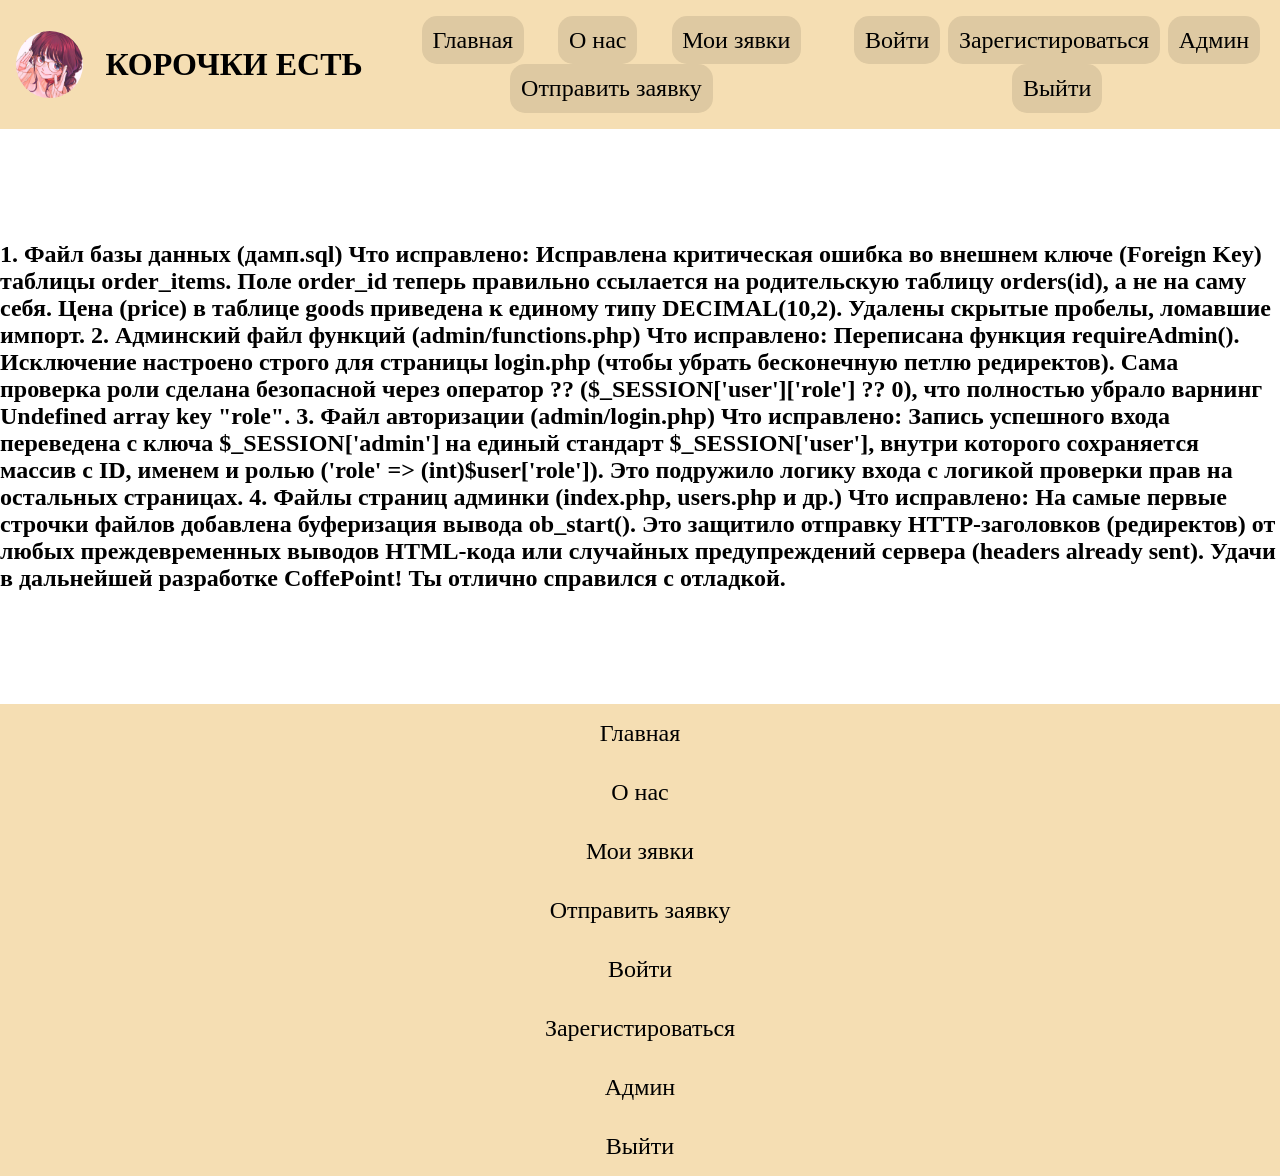
<file: html/index.html>
<!DOCTYPE html>
<html lang="en">

<head>
    <meta charset="UTF-8">
    <meta name="viewport" content="width=device-width, initial-scale=1.0">
    <title>КОРОЧКИ ЕСТЬ | ГЛАВНАЯ</title>
    <link rel="stylesheet" href="css/style.css">
</head>

<body>
    <header>
        <div class="container">
            <div class="logo">
                <img src="logo.jpg" alt="">
                <h1>КОРОЧКИ ЕСТЬ</h1>
            </div>

            <button class="burger" onclick="document.getElementById('menu').classList.toggle('open')">=</button>

            <div class="menu" id="menu">
                <div class="links">
                    <a href="index.html">Главная</a>
                    <a href="about.html">О нас</a>
                    <a href="myorder.html">Мои зявки</a>
                    <a href="getorder.html">Отправить заявку</a>
                </div>
                <div class="working">
                    <a href="auth.html">Войти</a>
                    <a href="register.html">Зарегистироваться</a>
                    <a href="admin.html">Админ</a>
                    <a href="logout.html">Выйти</a>
                </div>
            </div>
        </div>
    </header>

    <section class="information">
        <h1>
            1. Файл базы данных (дамп.sql)

            Что исправлено: Исправлена критическая ошибка во внешнем ключе (Foreign Key) таблицы order_items. Поле
            order_id теперь правильно ссылается на родительскую таблицу orders(id), а не на саму себя. Цена (price) в
            таблице goods приведена к единому типу DECIMAL(10,2). Удалены скрытые пробелы, ломавшие импорт.

            2. Админский файл функций (admin/functions.php)

            Что исправлено: Переписана функция requireAdmin(). Исключение настроено строго для страницы login.php (чтобы
            убрать бесконечную петлю редиректов). Сама проверка роли сделана безопасной через оператор ??
            ($_SESSION['user']['role'] ?? 0), что полностью убрало варнинг Undefined array key "role".

            3. Файл авторизации (admin/login.php)

            Что исправлено: Запись успешного входа переведена с ключа $_SESSION['admin'] на единый стандарт
            $_SESSION['user'], внутри которого сохраняется массив с ID, именем и ролью ('role' => (int)$user['role']).
            Это подружило логику входа с логикой проверки прав на остальных страницах.

            4. Файлы страниц админки (index.php, users.php и др.)

            Что исправлено: На самые первые строчки файлов добавлена буферизация вывода ob_start(). Это защитило
            отправку HTTP-заголовков (редиректов) от любых преждевременных выводов HTML-кода или случайных
            предупреждений сервера (headers already sent).

            Удачи в дальнейшей разработке CoffePoint! Ты отлично справился с отладкой.
        </h1>
    </section>

    <footer>
        <div class="info">
            <a href="index.html">Главная</a>
            <a href="about.html">О нас</a>
            <a href="myorder.html">Мои зявки</a>
            <a href="getorder.html">Отправить заявку</a>
            <a href="auth.html">Войти</a>
            <a href="register.html">Зарегистироваться</a>
            <a href="admin.html">Админ</a>
            <a href="logout.html">Выйти</a>
        </div>
    </footer>
</body>

</html>
</file>
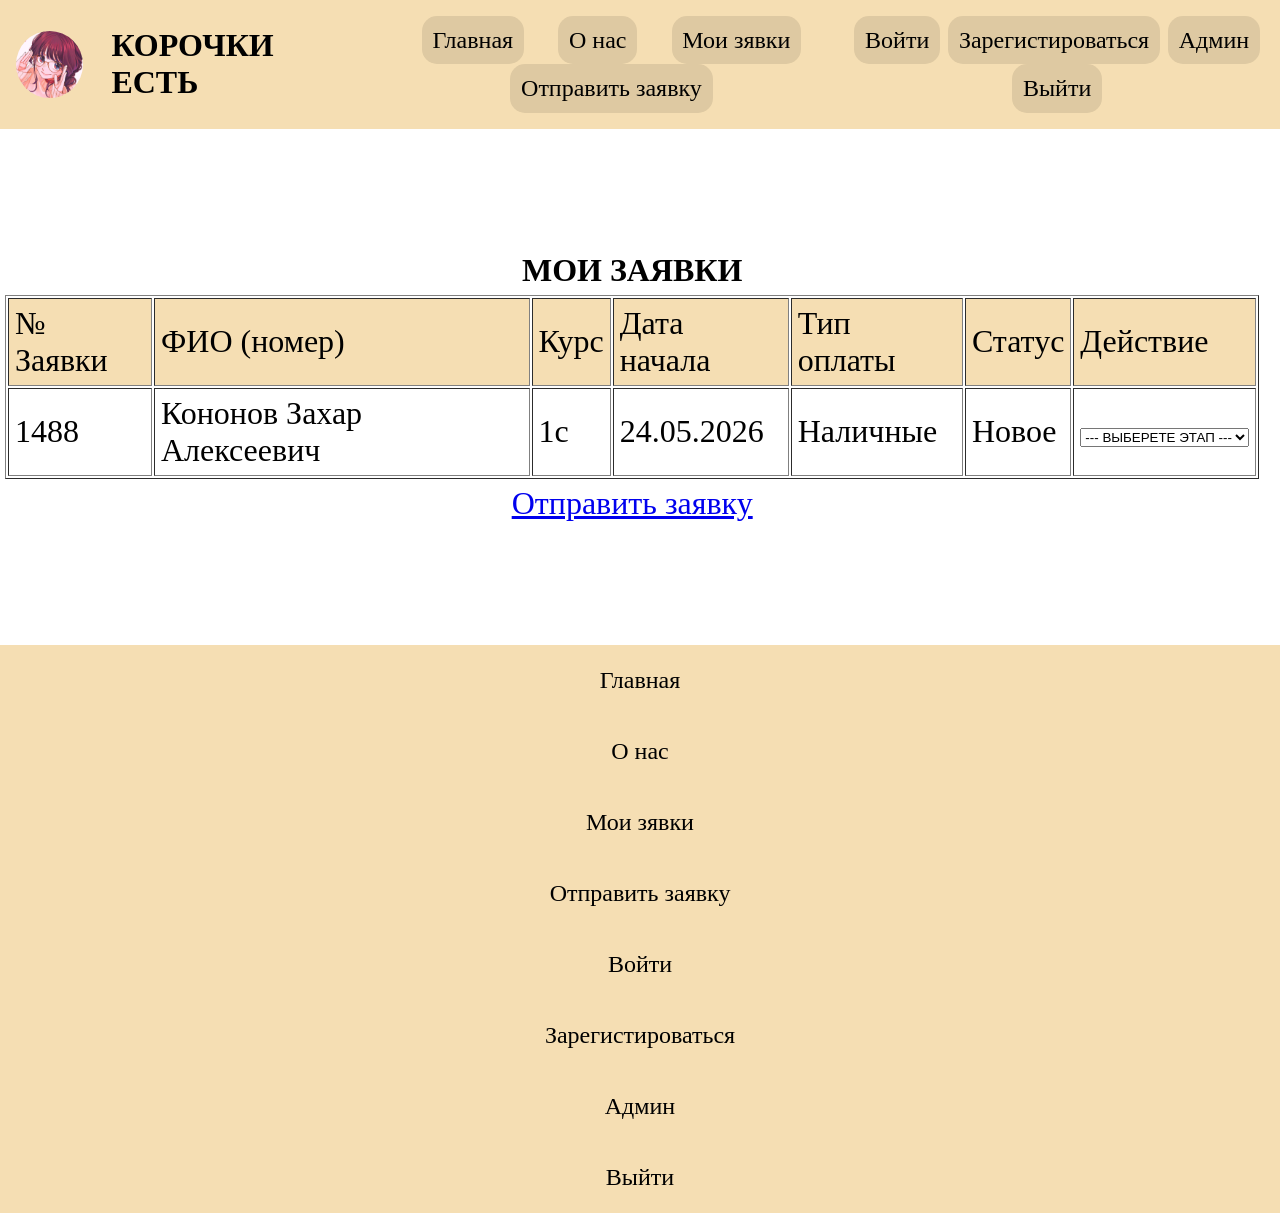
<file: html/admin.html>
<!DOCTYPE html>
<html lang="en">

<head>
    <meta charset="UTF-8">
    <meta name="viewport" content="width=device-width, initial-scale=1.0">
    <title>КОРОЧКИ ЕСТЬ | МОИ ЗАЯВКИ</title>
    <link rel="stylesheet" href="css/style.css">
    <link rel="stylesheet" href="css/order.css">
</head>

<body>
    <header>
        <div class="container">
            <div class="logo">
                <img src="logo.jpg" alt="">
                <h1>КОРОЧКИ ЕСТЬ</h1>
            </div>

            <button class="burger" onclick="document.getElementById('menu').classList.toggle('open')">=</button>

            <div class="menu" id="menu">
                <div class="links">
                    <a href="index.html">Главная</a>
                    <a href="about.html">О нас</a>
                    <a href="myorder.html">Мои зявки</a>
                    <a href="getorder.html">Отправить заявку</a>
                </div>
                <div class="working">
                    <a href="auth.html">Войти</a>
                    <a href="register.html">Зарегистироваться</a>
                    <a href="admin.html">Админ</a>
                    <a href="logout.html">Выйти</a>
                </div>
            </div>
        </div>
    </header>

    <section class="information">
        <h1>МОИ ЗАЯВКИ</h1>
        <div class="tabletka">
            <table border="1" cellpading="10">
                <thead>
                    <tr>
                        <td>№ Заявки</td>
                        <td>ФИО (номер)</td>
                        <td>Курс</td>
                        <td>Дата начала</td>
                        <td>Тип оплаты</td>
                        <td>Статус</td>
                        <td>Действие</td>
                    </tr>
                </thead>
                <tbody>
                    <tr>
                        <td>1488</td>
                        <td>Кононов Захар Алексеевич</td>
                        <td>1с</td>
                        <td>24.05.2026</td>
                        <td>Наличные</td>
                        <td>Новое</td>
                        <td>
                            <select name="" id="">
                                <option value="">--- ВЫБЕРЕТЕ ЭТАП ---</option>
                                <option value="">Обучение</option>
                                <option value="">Завершение</option>
                            </select>
                        </td>
                    </tr>
                </tbody>
            </table>
        </div>
        <a href="getorder.html">Отправить заявку</a>
    </section>

    <footer>
        <div class="info">
            <a href="index.html">Главная</a>
            <a href="about.html">О нас</a>
            <a href="myorder.html">Мои зявки</a>
            <a href="getorder.html">Отправить заявку</a>
            <a href="auth.html">Войти</a>
            <a href="register.html">Зарегистироваться</a>
            <a href="admin.html">Админ</a>
            <a href="logout.html">Выйти</a>
        </div>
    </footer>
</body>

</html>
</file>
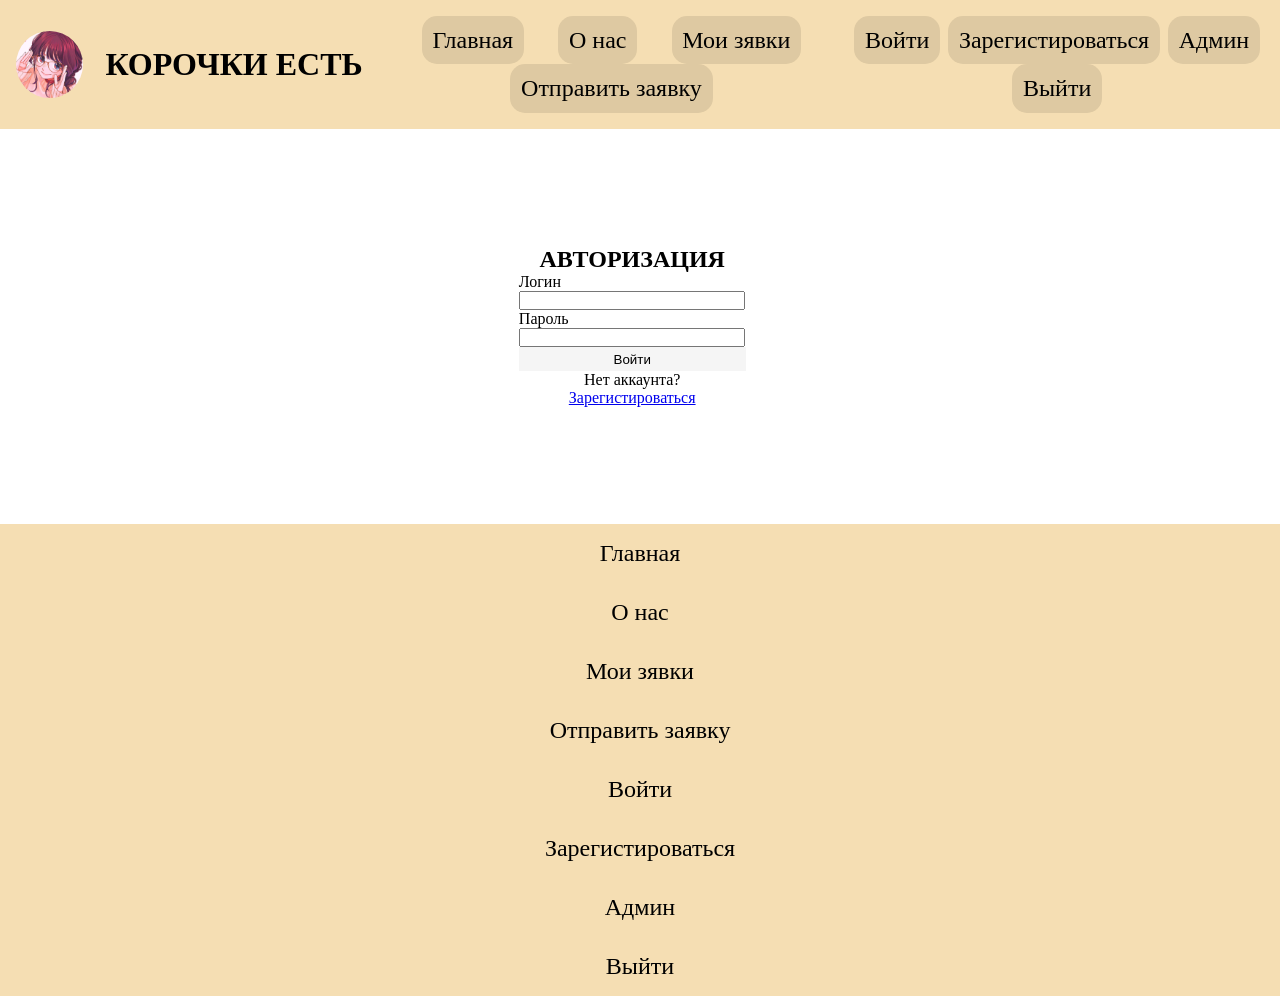
<file: html/auth.html>
<!DOCTYPE html>
<html lang="en">

<head>
    <meta charset="UTF-8">
    <meta name="viewport" content="width=device-width, initial-scale=1.0">
    <title>КОРОЧКИ ЕСТЬ | АВТОРИЗАЦИЯ</title>
    <link rel="stylesheet" href="css/style.css">
    <link rel="stylesheet" href="css/auth.css">
</head>

<body>
    <header>
        <div class="container">
            <div class="logo">
                <img src="logo.jpg" alt="">
                <h1>КОРОЧКИ ЕСТЬ</h1>
            </div>

            <button class="burger" onclick="document.getElementById('menu').classList.toggle('open')">=</button>

            <div class="menu" id="menu">
                <div class="links">
                    <a href="index.html">Главная</a>
                    <a href="about.html">О нас</a>
                    <a href="myorder.html">Мои зявки</a>
                    <a href="getorder.html">Отправить заявку</a>
                </div>
                <div class="working">
                    <a href="auth.html">Войти</a>
                    <a href="register.html">Зарегистироваться</a>
                    <a href="admin.html">Админ</a>
                    <a href="logout.html">Выйти</a>
                </div>
            </div>
        </div>
    </header>

    <section class="auth">
        <div class="authform">

        </div>
        <h1>АВТОРИЗАЦИЯ</h1>

        <form action="">
            <div>
                <label for="">Логин</label>
                <input type="text">
            </div>
            <div>
                <label for="">Пароль</label>
                <input type="text">
            </div>
            <button type="submit">Войти</button>
        </form>

        <p>Нет аккаунта?</p><a href="register.html">Зарегистироваться</a>
    </section>

    <footer>
        <div class="info">
            <a href="index.html">Главная</a>
            <a href="about.html">О нас</a>
            <a href="myorder.html">Мои зявки</a>
            <a href="getorder.html">Отправить заявку</a>
            <a href="auth.html">Войти</a>
            <a href="register.html">Зарегистироваться</a>
            <a href="admin.html">Админ</a>
            <a href="logout.html">Выйти</a>
        </div>
    </footer>
</body>

</html>
</file>
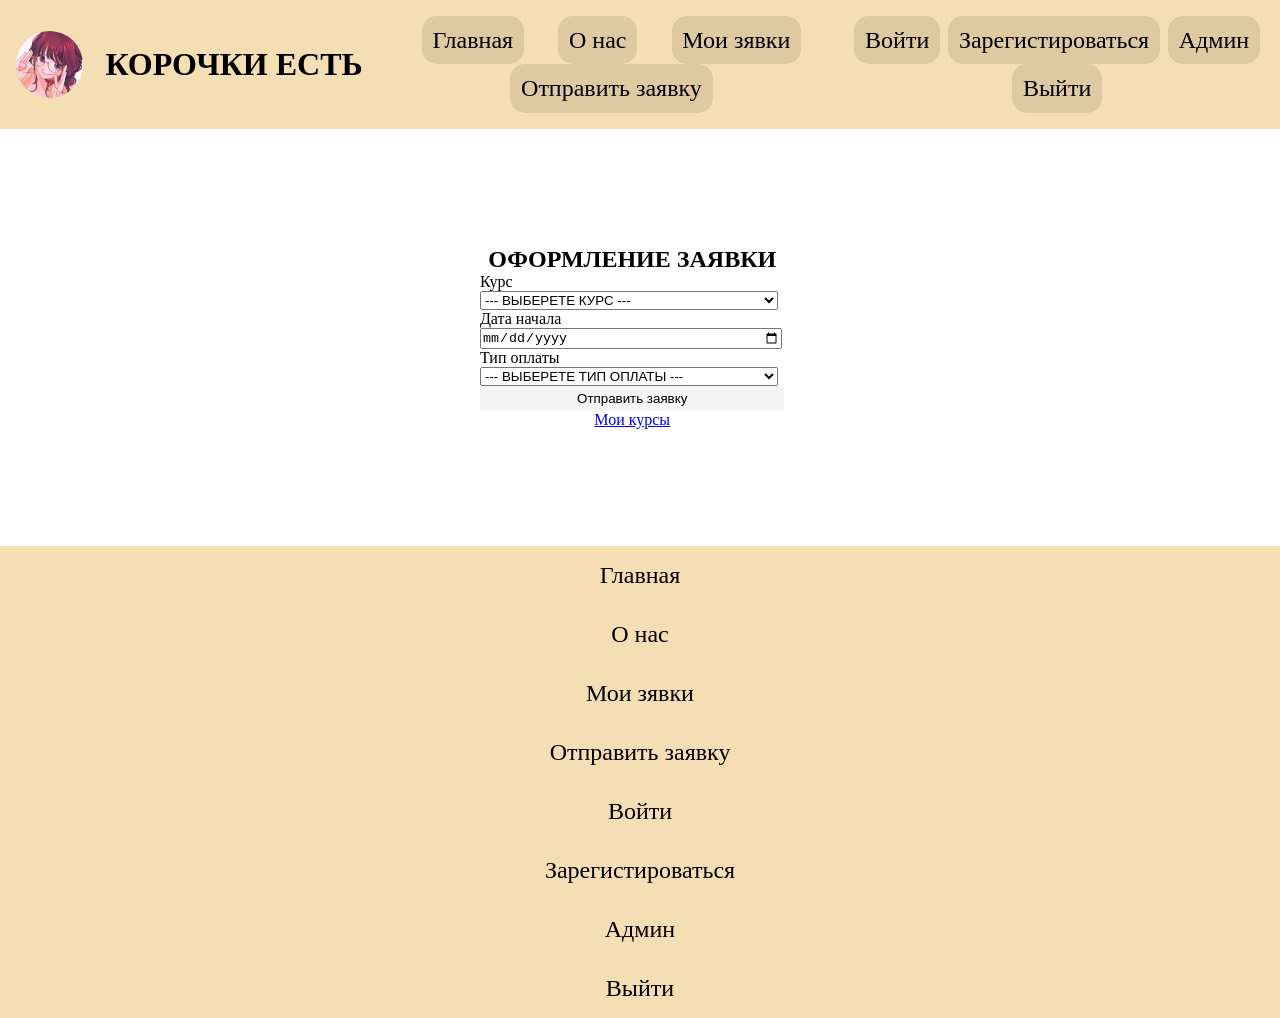
<file: html/getorder.html>
<!DOCTYPE html>
<html lang="en">

<head>
    <meta charset="UTF-8">
    <meta name="viewport" content="width=device-width, initial-scale=1.0">
    <title>КОРОЧКИ ЕСТЬ | ОТПРАВКА ЗАЯВКИ</title>
    <link rel="stylesheet" href="css/style.css">
    <link rel="stylesheet" href="css/auth.css">
</head>

<body>
    <header>
        <div class="container">
            <div class="logo">
                <img src="logo.jpg" alt="">
                <h1>КОРОЧКИ ЕСТЬ</h1>
            </div>

            <button class="burger" onclick="document.getElementById('menu').classList.toggle('open')">=</button>

            <div class="menu" id="menu">
                <div class="links">
                    <a href="index.html">Главная</a>
                    <a href="about.html">О нас</a>
                    <a href="myorder.html">Мои зявки</a>
                    <a href="getorder.html">Отправить заявку</a>
                </div>
                <div class="working">
                    <a href="auth.html">Войти</a>
                    <a href="register.html">Зарегистироваться</a>
                    <a href="admin.html">Админ</a>
                    <a href="logout.html">Выйти</a>
                </div>
            </div>
        </div>
    </header>

    <section class="auth">
        <h1>ОФОРМЛЕНИЕ ЗАЯВКИ</h1>

        <form action="">
            <div>
                <label for="">Курс</label>
                <select name="" id="">
                    <option value="">--- ВЫБЕРЕТЕ КУРС ---</option>
                    <option value="">1с</option>
                    <option value="">php</option>
                </select>
            </div>
            <div>
                <label for="">Дата начала</label>
                <input type="date">
            </div>
            <div>
                <label for="">Тип оплаты</label>
                <select name="" id="">
                    <option value="">--- ВЫБЕРЕТЕ ТИП ОПЛАТЫ ---</option>
                    <option value="">Наличные</option>
                    <option value="">Перевод</option>
                </select>
            </div>

            <button type="submit">Отправить заявку</button>
        </form>
        
        <a href="myorder.html">Мои курсы</a>
    </section>

    <footer>
        <div class="info">
            <a href="index.html">Главная</a>
            <a href="about.html">О нас</a>
            <a href="myorder.html">Мои зявки</a>
            <a href="getorder.html">Отправить заявку</a>
            <a href="auth.html">Войти</a>
            <a href="register.html">Зарегистироваться</a>
            <a href="admin.html">Админ</a>
            <a href="logout.html">Выйти</a>
        </div>
    </footer>
</body>

</html>
</file>
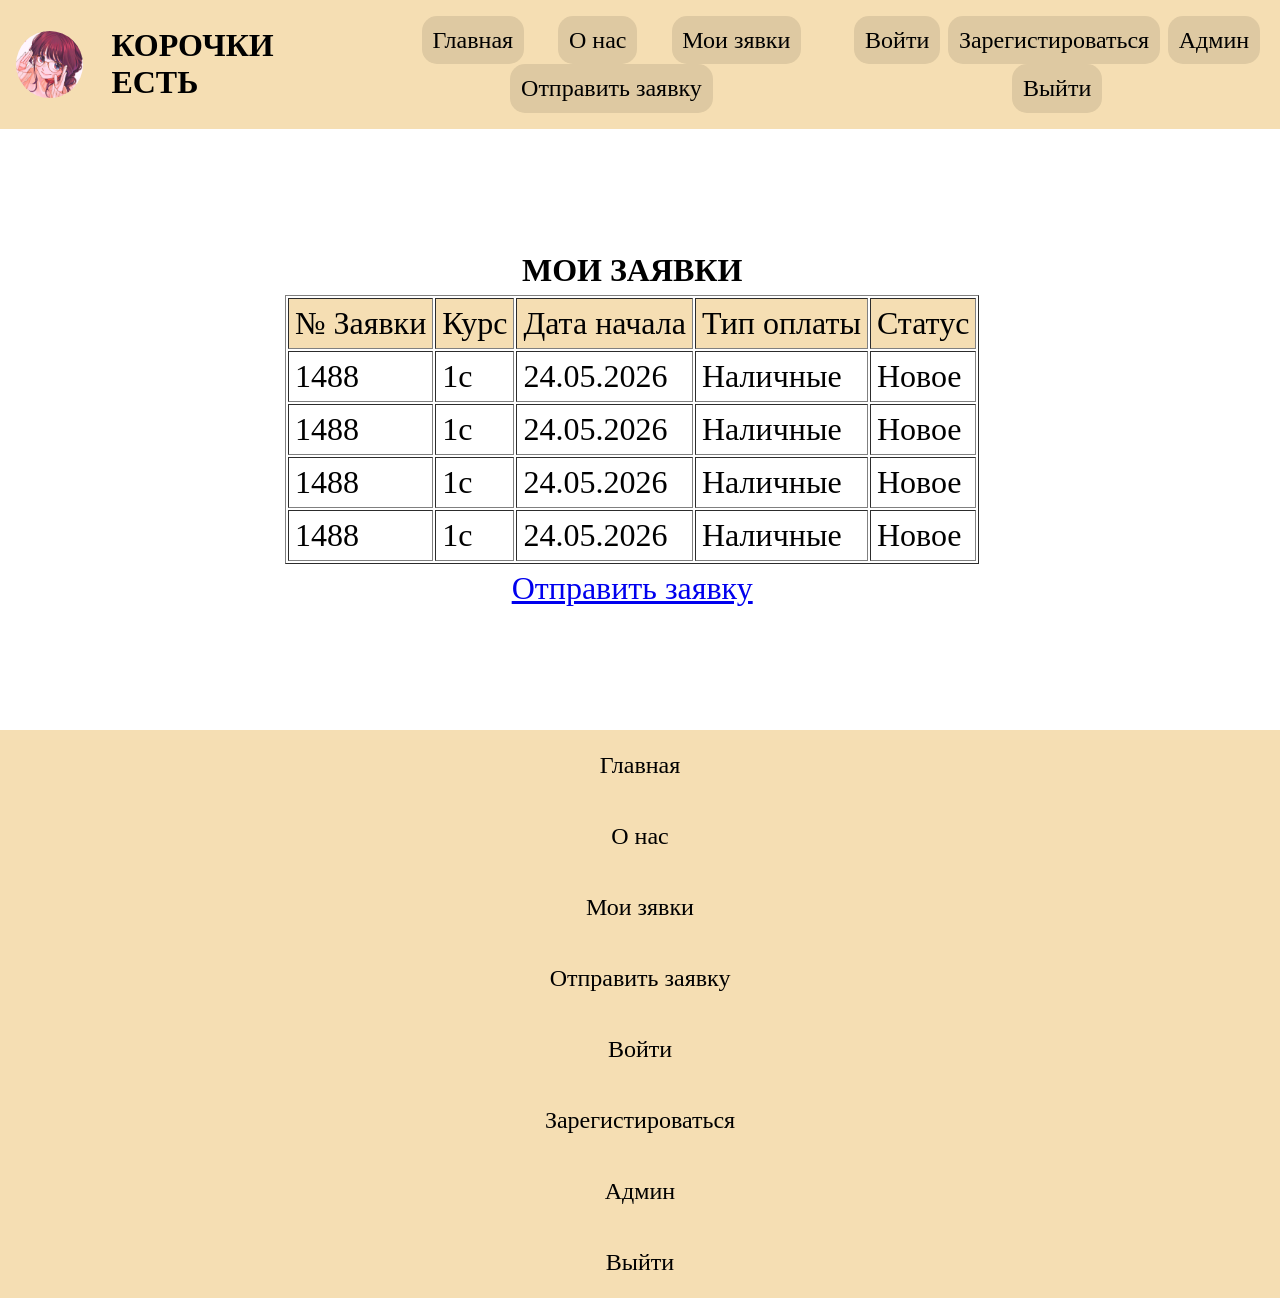
<file: html/myorder.html>
<!DOCTYPE html>
<html lang="en">

<head>
    <meta charset="UTF-8">
    <meta name="viewport" content="width=device-width, initial-scale=1.0">
    <title>КОРОЧКИ ЕСТЬ | МОИ ЗАЯВКИ</title>
    <link rel="stylesheet" href="css/style.css">
    <link rel="stylesheet" href="css/order.css">
</head>

<body>
    <header>
        <div class="container">
            <div class="logo">
                <img src="logo.jpg" alt="">
                <h1>КОРОЧКИ ЕСТЬ</h1>
            </div>

            <button class="burger" onclick="document.getElementById('menu').classList.toggle('open')">=</button>

            <div class="menu" id="menu">
                <div class="links">
                    <a href="index.html">Главная</a>
                    <a href="about.html">О нас</a>
                    <a href="myorder.html">Мои зявки</a>
                    <a href="getorder.html">Отправить заявку</a>
                </div>
                <div class="working">
                    <a href="auth.html">Войти</a>
                    <a href="register.html">Зарегистироваться</a>
                    <a href="admin.html">Админ</a>
                    <a href="logout.html">Выйти</a>
                </div>
            </div>
        </div>
    </header>

    <section class="information">
        <h1>МОИ ЗАЯВКИ</h1>
        <table border="1" cellpading="10">
            <thead>
                <tr>
                    <td>№ Заявки</td>
                    <td>Курс</td>
                    <td>Дата начала</td>
                    <td>Тип оплаты</td>
                    <td>Статус</td>
                </tr>
            </thead>
            <tbody>
                <tr>
                    <td>1488</td>
                    <td>1с</td>
                    <td>24.05.2026</td>
                    <td>Наличные</td>
                    <td>Новое</td>
                </tr>
                <tr>
                    <td>1488</td>
                    <td>1с</td>
                    <td>24.05.2026</td>
                    <td>Наличные</td>
                    <td>Новое</td>
                </tr>
                <tr>
                    <td>1488</td>
                    <td>1с</td>
                    <td>24.05.2026</td>
                    <td>Наличные</td>
                    <td>Новое</td>
                </tr>
                <tr>
                    <td>1488</td>
                    <td>1с</td>
                    <td>24.05.2026</td>
                    <td>Наличные</td>
                    <td>Новое</td>
                </tr>
            </tbody>
        </table>
        <a href="getorder.html">Отправить заявку</a>
    </section>

    <footer>
        <div class="info">
            <a href="index.html">Главная</a>
            <a href="about.html">О нас</a>
            <a href="myorder.html">Мои зявки</a>
            <a href="getorder.html">Отправить заявку</a>
            <a href="auth.html">Войти</a>
            <a href="register.html">Зарегистироваться</a>
            <a href="admin.html">Админ</a>
            <a href="logout.html">Выйти</a>
        </div>
    </footer>
</body>

</html>
</file>
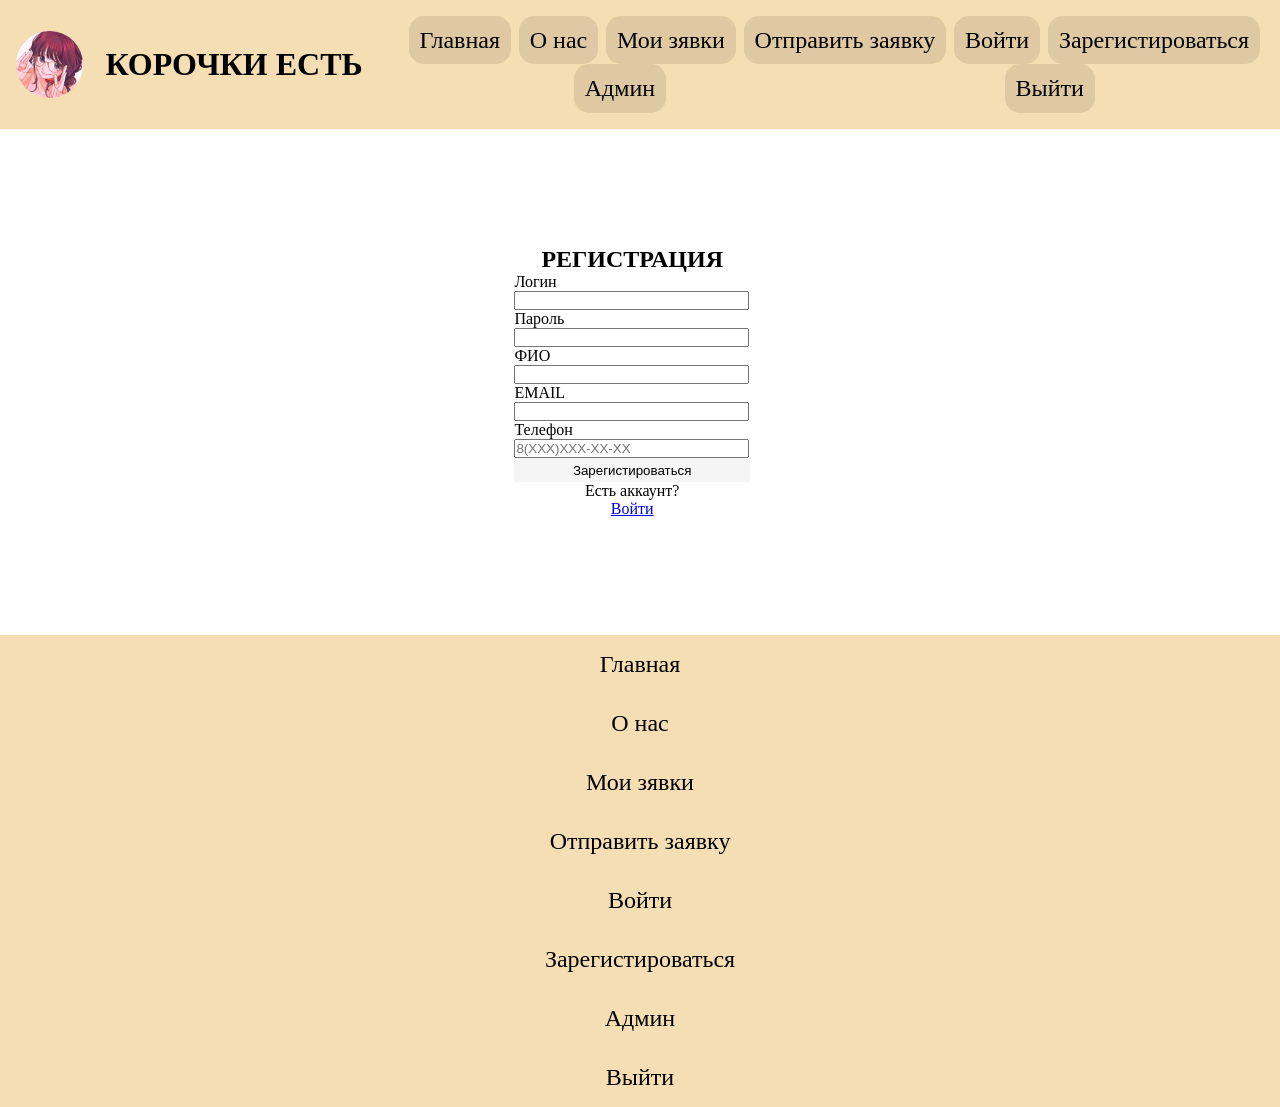
<file: html/register.html>
<!DOCTYPE html>
<html lang="en">

<head>
    <meta charset="UTF-8">
    <meta name="viewport" content="width=device-width, initial-scale=1.0">
    <title>КОРОЧКИ ЕСТЬ | РЕГИСТРАЦИЯ</title>
    <link rel="stylesheet" href="css/style.css">
    <link rel="stylesheet" href="css/auth.css">
</head>

<body>
    <header>
        <div class="container">
            <div class="logo">
                <img src="logo.jpg" alt="">
                <h1>КОРОЧКИ ЕСТЬ</h1>
            </div>

            <button class="burger" onclick="document.getElementById('menu').classList.toggle('open')">=</button>

            <div class="menu" id="menu">
                <div class="links">
                    <a href="index.html">Главная</a>
                    <a href="about.html">О нас</a>
                    <a href="myorder.html">Мои зявки</a>
                    <a href="getorder.html">Отправить заявку</a>
                    <a href="auth.html">Войти</a>
                    <a href="register.html">Зарегистироваться</a>
                    <a href="admin.html">Админ</a>
                    <a href="logout.html">Выйти</a>
                </div>
            </div>
        </div>
    </header>

    <section class="auth">
        <h1>РЕГИСТРАЦИЯ</h1>

        <form action="">
            <div>
                <label for="">Логин</label>
                <input type="text">
            </div>
            <div>
                <label for="">Пароль</label>
                <input type="text">
            </div>
            <div>
                <label for="">ФИО</label>
                <input type="text">
            </div>
            <div>
                <label for="">EMAIL</label>
                <input type="text">
            </div>
            <div>
                <label for="">Телефон</label>
                <input type="text" id="phone" name="phone" placeholder="8(XXX)XXX-XX-XX" class="form-control">
            </div>

            <button type="submit">Зарегистироваться</button>
        </form>

        <p>Есть аккаунт?</p><a href="auth.html">Войти</a>
    </section>

    <footer>
        <div class="info">
            <a href="index.html">Главная</a>
            <a href="about.html">О нас</a>
            <a href="myorder.html">Мои зявки</a>
            <a href="getorder.html">Отправить заявку</a>
            <a href="auth.html">Войти</a>
            <a href="register.html">Зарегистироваться</a>
            <a href="admin.html">Админ</a>
            <a href="logout.html">Выйти</a>
        </div>
    </footer>

    <script src="jquery.min.js"></script>
    <script src="bootstrap.min.js"></script>
    <script src="jquery.inputmask.bundle.min.js"></script>
    <script>
        $(document).ready(function(){
            $("#phone").inputmask({"mask": "8(999)999-99-99"})
        });
    </script>
</body>

</html>
</file>
<file: html/css/style.css>
@import url('variable.css');

* {
    margin: 0;
    padding: 0;
}

.container {
    background: var(--main);
    display: flex;
    position: relative;
    justify-content: space-between;
    align-items: center;
    margin: auto;
    margin-bottom: 7rem;
}

.logo {
    width: 40%;
    margin: 1rem;
    display: flex;
    gap: 1.4rem;
    align-items: center;
}

.logo img {
    width: 67px;
    border-radius: 5rem;
}

.links {
    width: 100%;
    flex-wrap: wrap;
    margin: 1rem;
    display: flex;
    justify-content: space-around;
}

.links a {
    text-decoration: none;
    color: black;
    font-size: 1.5rem;
    padding: 0.67rem;
    background: rgb(222, 201, 162);
    border-radius: 15px;
}

.links a:hover {
    color: rgb(67, 67, 67);
    transition: 0.67s;
}

.working {
    width: 100%;
    flex-wrap: wrap;
    margin: 1rem;
    display: flex;
    justify-content: space-around;
}

.working a {
    text-decoration: none;
    color: black;
    font-size: 1.5rem;
    padding: 0.67rem;
    background: rgb(222, 201, 162);
    border-radius: 15px;
}

.working a:hover {
    color: rgb(67, 67, 67);
    transition: 0.67s;
}

.info {
    margin-top: 7rem;
    display: flex;
    flex-direction: column;
    align-items: center;
    background: var(--main);
}

.info a {
    margin: 1rem;
    text-decoration: none;
    color: black;
    font-size: 1.5rem;
}

.menu {
    width: 100%;
    display: flex;
}

.burger {
    display: none;
    font-size: 5rem;
    cursor: pointer;
    background: none;
    border: none;
}

@media (max-width: 490px) {
    .burger {display: block;}
    .menu {
        background: var(--main);
        display: none;
        flex-direction: column;
        position: absolute;
        top: 100%;
        left: 0;
        right: 0;
    }

    .menu.open {
        display: block;
    }

    .working,.links{
        flex-direction: column;
        width: 90%;
        gap: 0.5rem;
    }
}
</file>
<file: html/css/order.css>
.information {
    display: flex;
    justify-content: center;
    align-items: center;
    flex-direction: column;
    width: 98%;
    padding: 5px;
}

h1,
tr,
td,
a {
    font-size: 2rem;
    padding: 6px;
}

thead {
    background: wheat;
}

@media (max-width: 490px) {

    tr,
    td,
    a {
        font-size: 15px;
        padding: 6px;
    }

    .tabletka {
        display: block;
        width: 100%;
        overflow-x: auto;
    }
}
</file>
<file: html/css/auth.css>
.auth {
    display: flex;
    justify-content: center;
    align-items: center;
    flex-direction: column;
    width: 98%;
    padding: 5px;
}

form {
    display: flex;
    flex-direction: column;
}

input,select {
    width: 98%;
}

form button {
    background: whitesmoke;
    border: none;
    cursor: pointer;
    padding: 0.3rem;
    border: 2rem;
}
</file>
